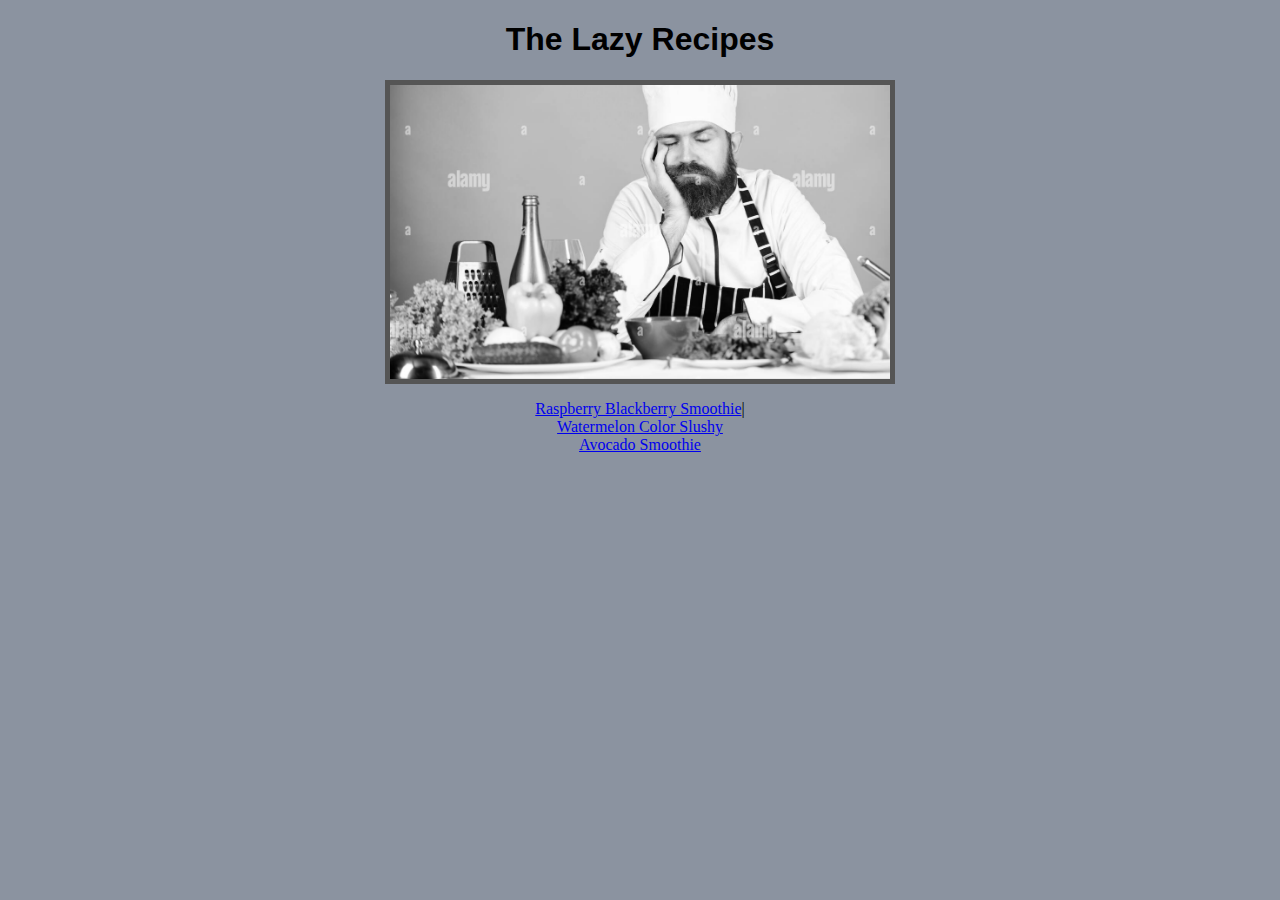
<file: index.html>
<!DOCTYPE html>
<html lang="en">
<head>
    <meta charset="UTF-8">
    <link rel="stylesheet" href="styke.css">
    <title>Recipes Web</title>

</head>
<body>

    <h1>The Lazy Recipes</h1>

    <img id="chefpic" src="./images/Lazy_Chef.jpeg" alt="Lazy Chef Pic">
    <p></p>
<div>
    <lu>
        <li><a href="./recipes/raspberry_bbs.html">Raspberry Blackberry Smoothie</a>|</li>    
        <li><a href="./recipes/watermellon_cs.html">Watermelon Color Slushy</a></li>   
        <li><a href="./recipes/avocado.smoothie.html">Avocado Smoothie</a></li>  
    </lu>
</div>  

</body>
</html>
</file>
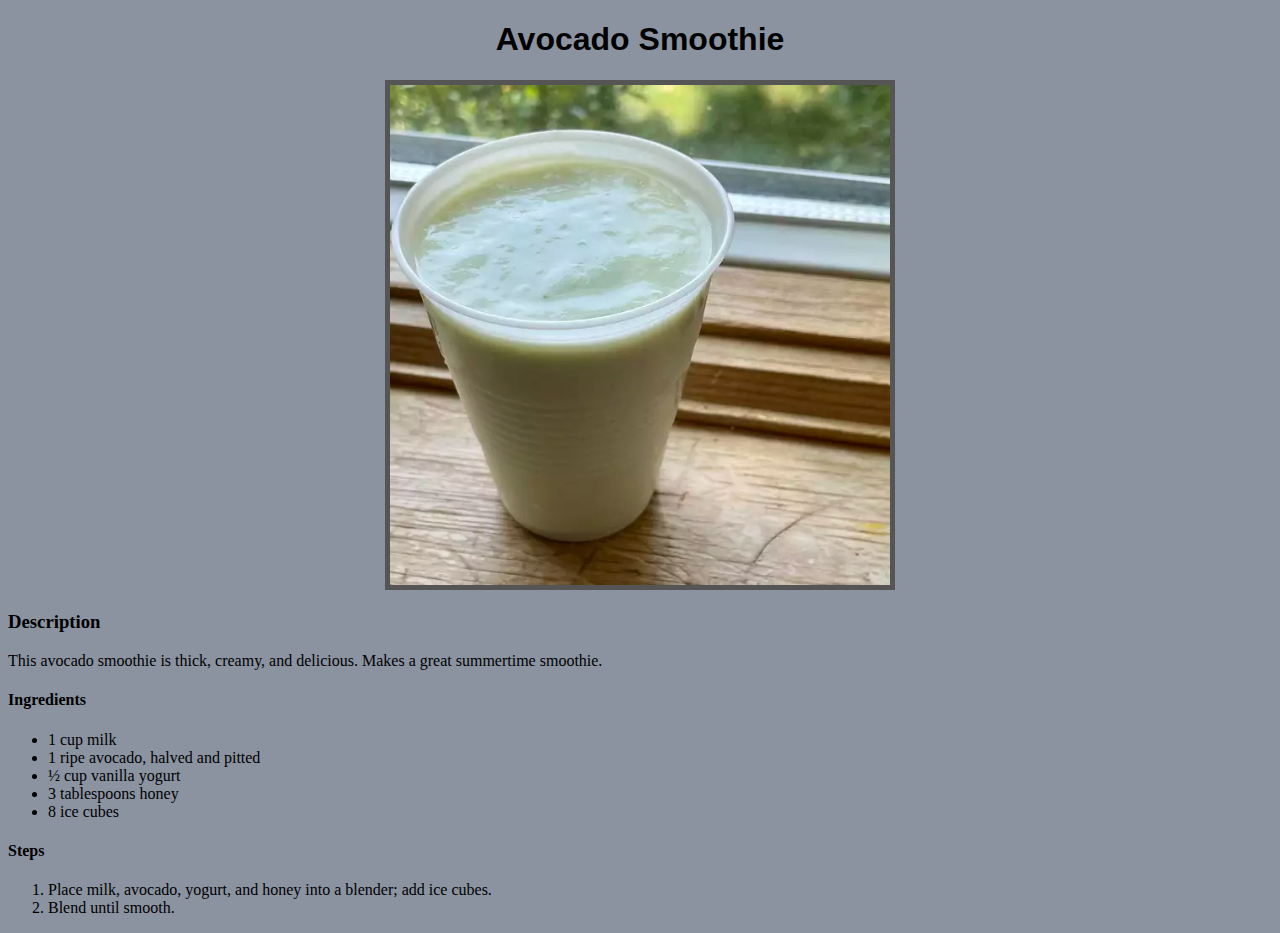
<file: recipes/avocado.smoothie.html>
<!DOCTYPE html>
<html lang="en">
<head>
    <meta charset="UTF-8">
    <link rel="stylesheet" href="../styke.css">
    <title>Avocado Smoothie</title>
</head>
<body>

    <h1>Avocado Smoothie<h1>
    <img src="../images/avocado_smoothie.jpg" alt="Avocado Smoothie">
    <h3>Description</h3>
    <p>This avocado smoothie is thick, creamy, and delicious. Makes a great summertime smoothie.</p>

    <h4>Ingredients</h4>
    <ul>
        <li>1 cup milk</li>
        <li>1 ripe avocado, halved and pitted</li>
        <li>½ cup vanilla yogurt</li>
        <li>3 tablespoons honey</li>
        <li>8 ice cubes</li>
    </ul>
    <h4>Steps</h4>
    <ol>
        <li>Place milk, avocado, yogurt, and honey into a blender; add ice cubes.</li>
        <li>Blend until smooth.</li>
    </ol>
    
</body>
</html>
</file>
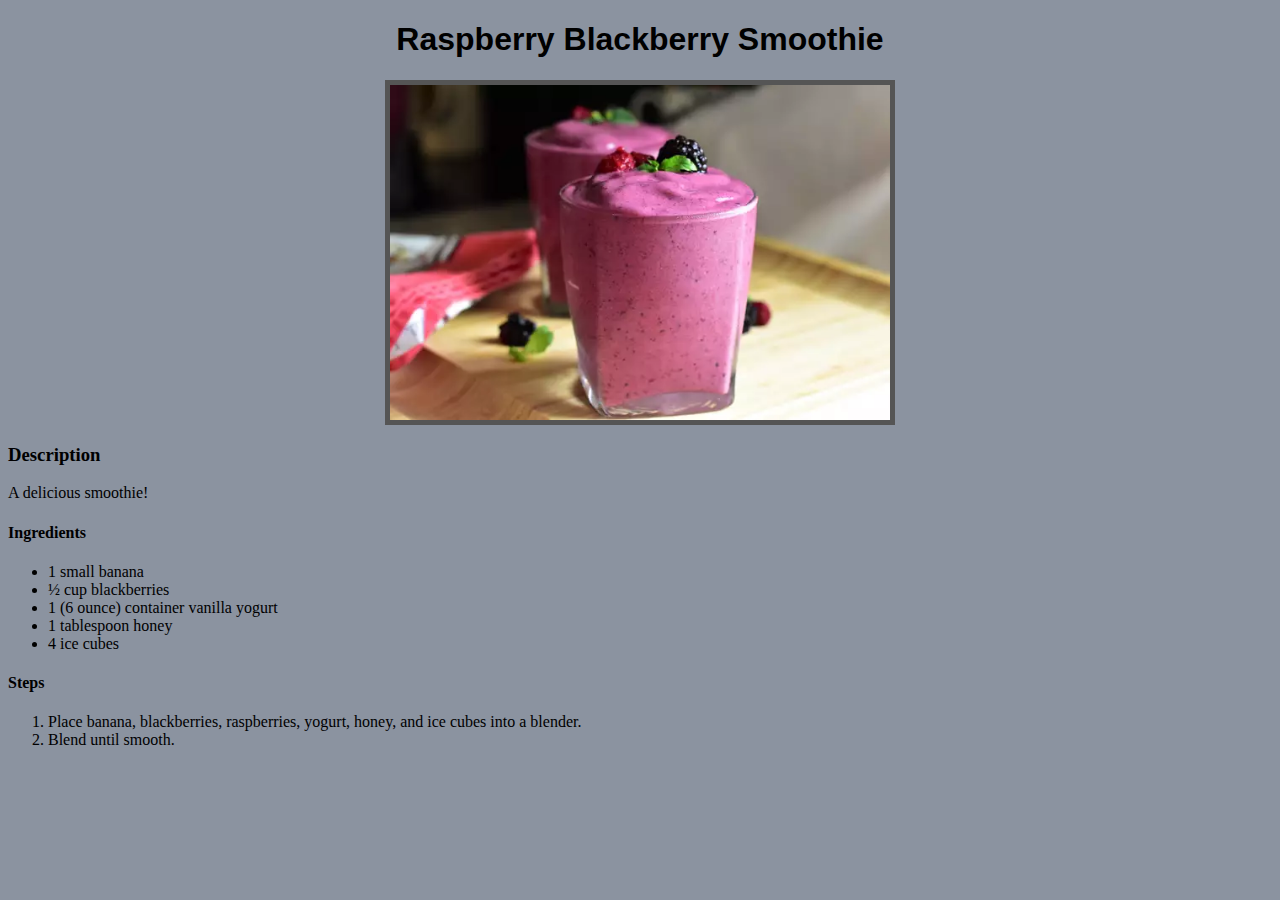
<file: recipes/raspberry_bbs.html>
<!DOCTYPE html>
<html lang="en">
<head>
    <meta charset="UTF-8">
    <link rel="stylesheet" href="../styke.css">
    <title>Raspberry Blackberry Smoothie</title>
</head>
<body>

    <h1>Raspberry Blackberry Smoothie</h1>
    <img src="../images/rbbs.jpg" alt="Raspberry BB Smoothie">
    <h3>Description</h3>
    <p>A delicious smoothie!</p>

    <h4>Ingredients</h4>
    <ul>
        <li>1 small banana</li>
        <li>½ cup blackberries</li>
        <li>1 (6 ounce) container vanilla yogurt</li>
        <li>1 tablespoon honey</li>
        <li>4 ice cubes</li>
    </ul>
    <h4>Steps</h4>
    <ol>
        <li>Place banana, blackberries, raspberries, yogurt, honey, and ice cubes into a blender.</li>
        <li>Blend until smooth.</li>
    </ol>
    
</body>
</html>
</file>
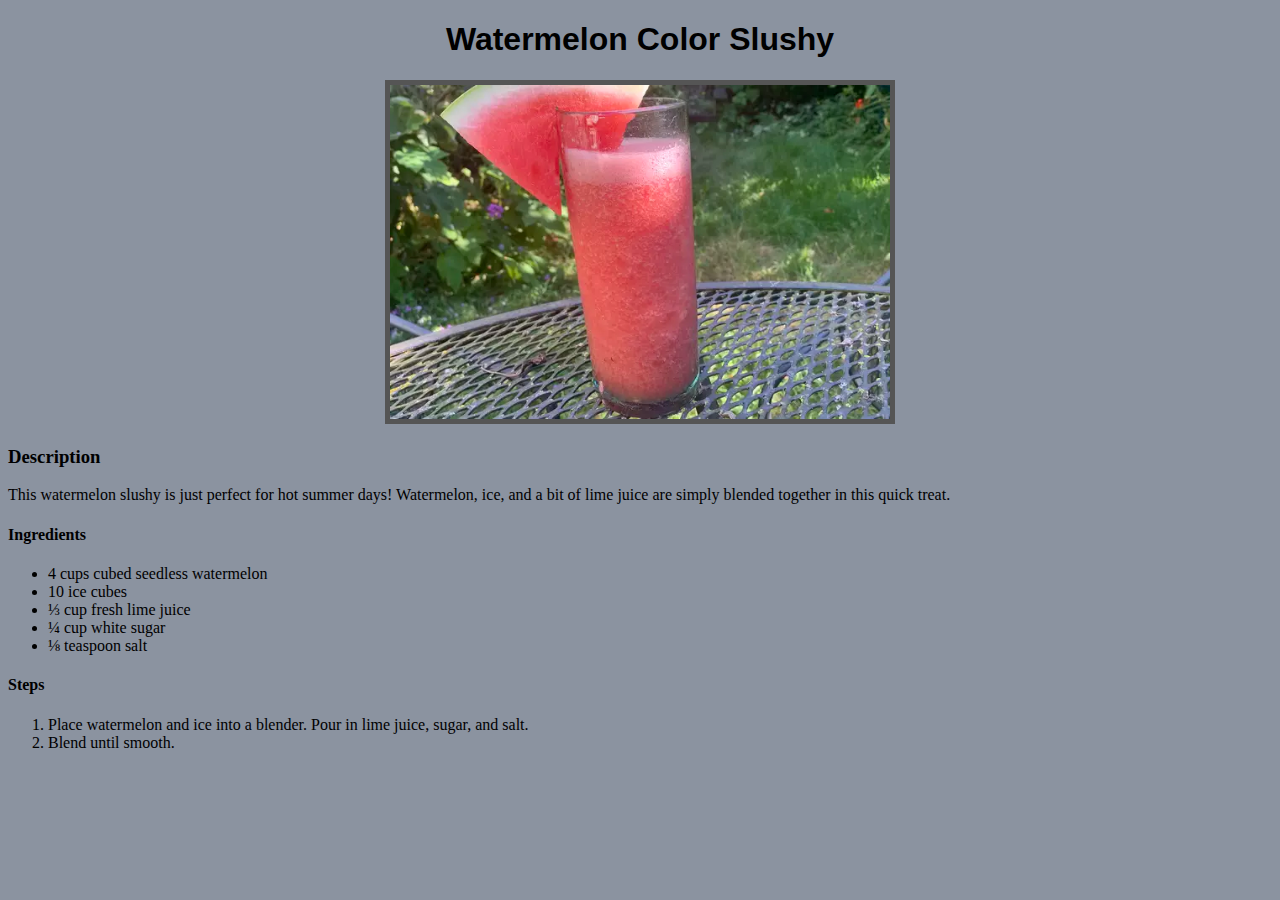
<file: recipes/watermellon_cs.html>
<!DOCTYPE html>
<html lang="en">
<head>
    <meta charset="UTF-8">
    <title>Watermelon Color Slushy</title>
    <link rel="stylesheet" href="../styke.css">
</head>
<body>

    <h1>Watermelon Color Slushy<h1>
    <img src="../images/watermelon_cs.jpg" alt="Watermelon Color Slushy">
    <h3>Description</h3>
    <p>This watermelon slushy is just perfect for hot summer days! Watermelon, ice, and a bit of lime juice are simply blended together in this quick treat.</p>

    <h4>Ingredients</h4>
    <ul>
        <li>4 cups cubed seedless watermelon</li>
        <li>10 ice cubes</li>
        <li>⅓ cup fresh lime juice</li>
        <li>¼ cup white sugar</li>
        <li>⅛ teaspoon salt</li>
    </ul>
    <h4>Steps</h4>
    <ol>
        <li>Place watermelon and ice into a blender. Pour in lime juice, sugar, and salt.</li>
        <li>Blend until smooth.</li>
    </ol>
    
</body>
</html>
</file>
<file: styke.css>
* {
    background-color: #8b93a0;
}
img {
    margin: auto;
    display: block;
}
h1 {
    text-align: center;
}

h1 {
    font-family: 'Franklin Gothic Medium', 'Arial Narrow', Arial, sans-serif;
}

ul,ol,li {
    font-family: 'Times New Roman', Times, serif;
}

img {
    width: 500px;
    height: auto;
    border: 5px solid #555
}
div {
    text-align: center;
}
</file>
